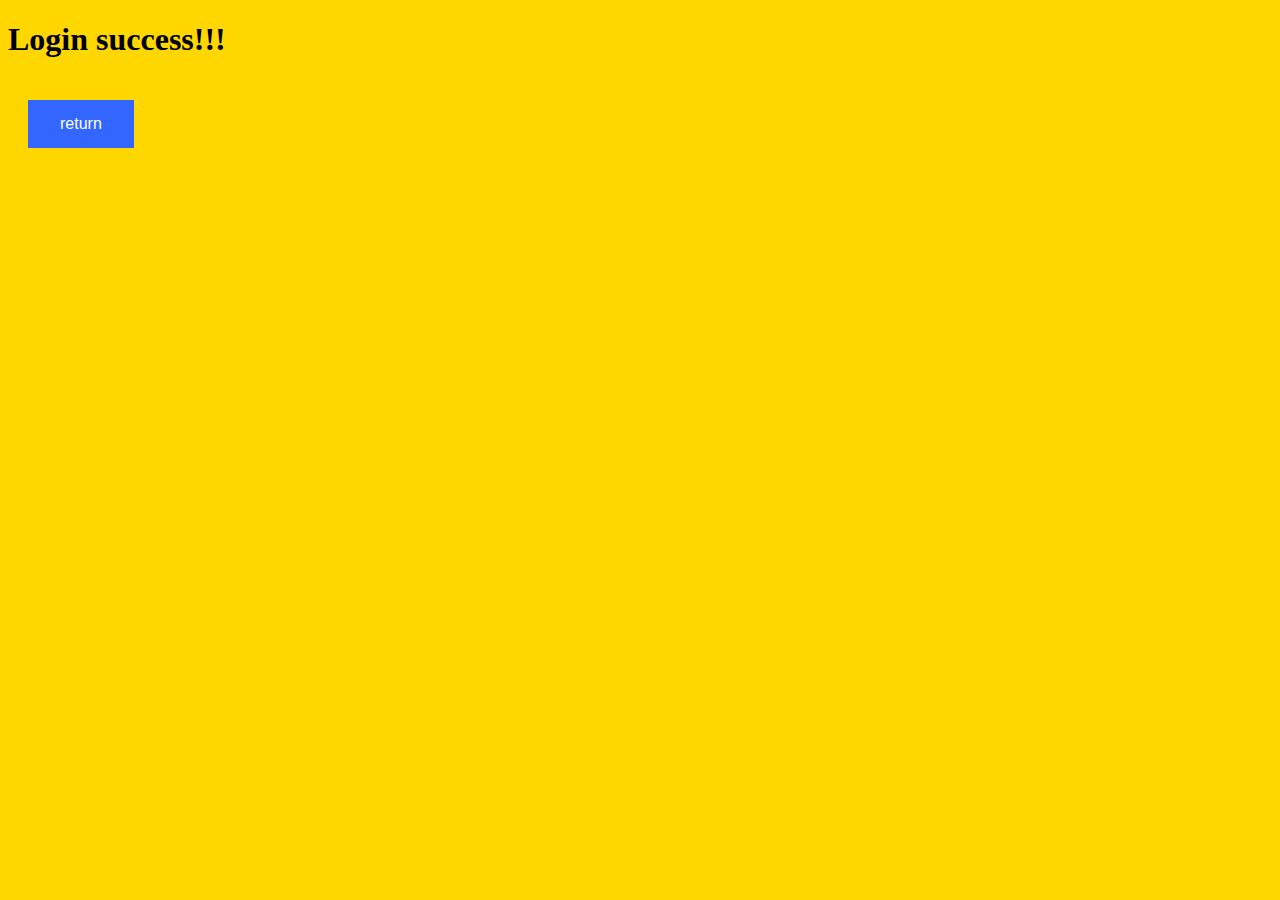
<file: index.html>
<!DOCTYPE html>
<html lang="en" dir="ltr">
  <head>
    <meta charset="utf-8">
    <link rel="stylesheet" type="text/css" href="style.css" />
    <title></title>
  </head>
  <body>
    <H1>Login success!!!<H1>
      <form action="index.php" >
        <button id='valid' type="submit" name="submit">return</button>
      </form>
  </body>
</html>
</file>
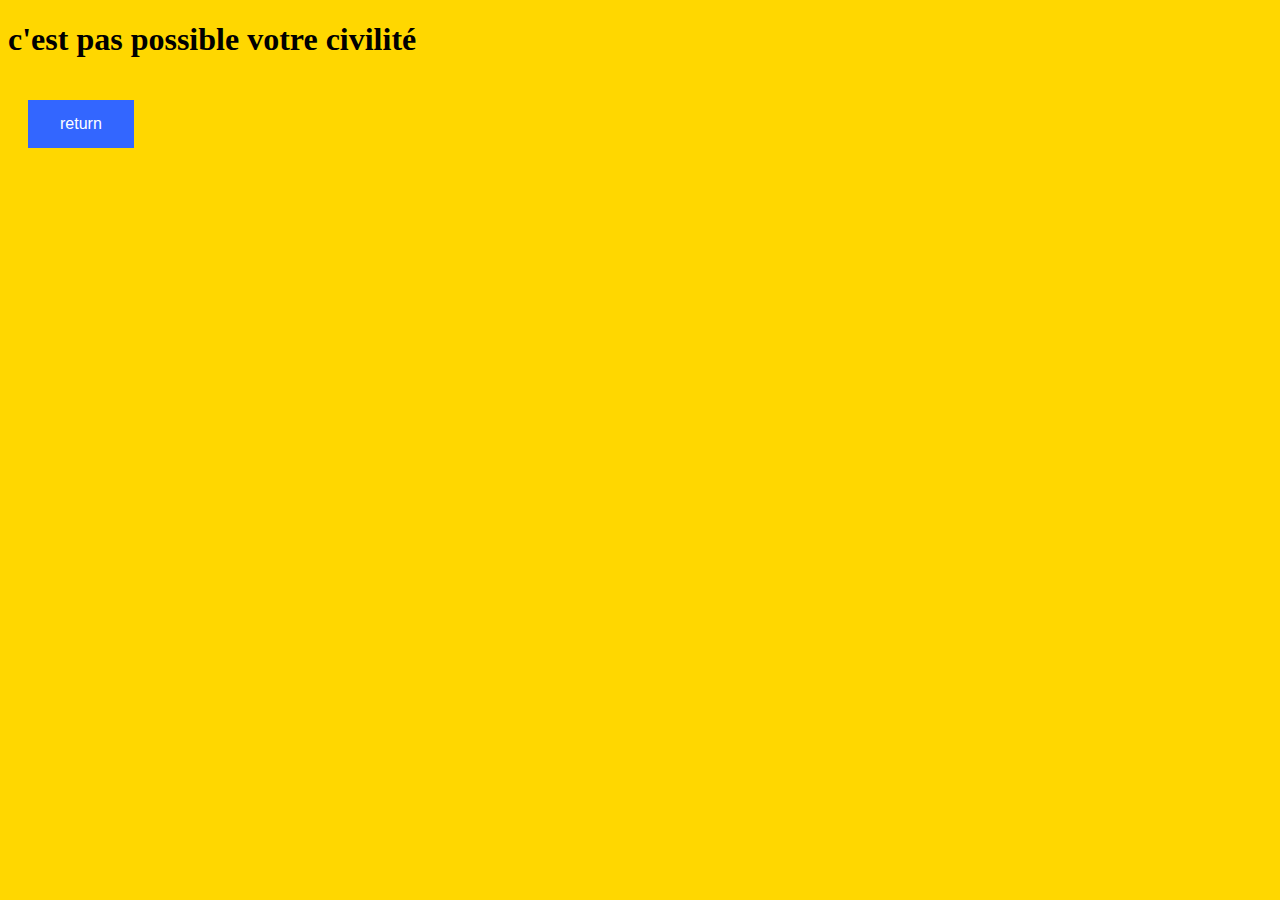
<file: fail.html>
<!DOCTYPE html>
<html lang="en" dir="ltr">
  <head>
    <meta charset="utf-8">
    <link rel="stylesheet" type="text/css" href="style.css" />
    <title></title>
  </head>
  <body>
    <h1>c'est pas possible votre civilité</h1>

    <form action="inscription.php" >
      <button id='valid' type="submit" name="submit">return</button>
    </form>
  </body>
</html>
</file>
<file: style.css>
.sidebar{
  float:left;
  background-color:#ffff66;
  border: none;

  margin: none;
  width:300px;
  height: 100%;

  position:fixed;
  z-index:1;
  overflow:auto;
}

.sidebar a{
padding: 30px 20px;
text-align: center;
color:orange;
font-weight: bold;
font-family: Arial;
width:auto;
display:block;
outline:0;
margin-bottom: 30px;
margin-top: 20px;
/* white-space:normal; */
}
.sidebar a:hover {
    background-color: orange;
    color: #ffff66;
}
.sidebar input{
  align:middle;
  padding: 10px 25px;
  text-align: center;
  float:right;
  display: block;
  background-color: orange;
  font-weight: bold;
  font-family: Arial;
  width:auto;
  color:white;
  display:block;
  border: none;
  margin-bottom: 10px;
  margin-top: 18px;
  margin-right: 30px;
  position:relative;
  box-sizing: border-box;
}
.sidebar input::placeholder{
  color:white;
}
.sidebar
.closebutton{
  background-color: orange;
  border: none;
  color: white;
  padding: 15px 32px;
  text-align: center;
  text-decoration: none;
  display: inline-block;
  margin-bottom: none;
  font-size: 16px;
  margin-bottom: none;
  cursor: pointer;

}
#first{
  text-align: left;
  font-weight: bold;
  font-family: Arial;
  color:orange;
  font-size: 16px;
  margin-left: 10px;
}

#buttonlogin{
  display: block;
}
.sidebar
.loginbutton{

  background-color: orange;
  border: none;
  margin-top: 10px;
  color: white;
  padding: 15px 32px;
  text-align: center;
  text-decoration: none;
  display:block;
  margin-bottom: none;
  font-size: 16px;
  margin-bottom: none;
  cursor: pointer;
  float:right;
  margin-top: 10px;
}
#titlle{

  text-align: center;
  text-decoration: none;
  font-size: 50px;
  background-color: coral;
  height: 120px;

}

#letter{
transform: translate(0%, 30%);

}
a{

  text-decoration: none;

  top: 50%;
  left: 50%;
}
#bigg{
background-color: #555555;
border: none;
color: white;
padding: 15px 32px;
text-align: center;
text-decoration: none;
display: inline-block;
margin-bottom: none;
font-size: 16px;
margin-bottom: none;
cursor: pointer;
}


#big {
background-color: #555555;
border: none;
color: white;
padding: 15px 32px;
text-align: center;
text-decoration: none;
display: inline-block;
font-size: 16px;
font-family: 'Oswald';
float:right;
cursor: pointer;
margin-bottom: none;
visibility: visible;
}

#left{
  float: left;
  vertical-align: bottom;
  margin-right: 5.5px;
  margin-left: 5.5px;
  margin-bottom: 5.5px;
  margin-top: 24.5px;
  font-size: 30px;
  font-family: 'Oswald';
  color:#ffffff;
}
#right{
  float: right;
  vertical-align: bottom;
  margin-right: 5.5px;
  margin-left: 5.5px;
  margin-bottom: none;
  margin-top: 24.5px;

}
#secondtitle{
  background-color: #ffcc00;
  width: 100%;
  height: 80px;
  text-decoration: none;
  display:block;
}

#bigg:hover{
  background-color: white;
  color: black;

}
 #rock {

   width: 130px;
   height: 75px;
   background-repeat: no-repeat;
   border: none;
   background: url(button.png) 50% 50% no-repeat;}

  body{
    background-color: #FFD700
  }

.img-container  {
float: left;
width: auto;

padding: 2px;
overflow: visible;
margin-top: 10px;
margin-left:15px;
margin-bottom: 5px;
background-color: white;
font-family: Arial;
z-index: 3;
display: inline-block;


}
.img-container img{
margin:0;
width: 480px;
height:291px;
overflow: visible;
cursor: pointer;

}


.img-container:hover{


  transform: scale(1.5);
}

  .img-container.img{
    background-image: contain ;

  }
.clearfix::after {
content: "";
clear: both;
display: table;
}

* {
box-sizing: border-box;
}
.footer {
    padding: 20px;
    text-align: center;
    background: #ddd;
    margin-top: 20px;
    position:relative;
}

@media (max-width : 950px) {
  .img-container  {
  float: left;

  padding: 2px;
  overflow: visible;
  margin-left:3px;
  ;
  margin-bottom: 5px;
  background-color: white;
  font-family: Arial;
  z-index: 3;



  }

  .img-container img  {
margin:0;
height: 280px;
width:480px;
overflow: visible;
background-color: white;
font-family: Arial;

cursor: pointer;

}

#my_image{width:200px; margin:20px; cursor:crosshair;}
#appear_div{width:800px;height:800px; position:absolute; z-index:10; opacity:0.7; background: #002447;}
#appear{display:block; margin:auto; position: relative; z-index:11; top:20px;}
#closeImage{position:fixed; z-index:12; top:20px;right:20px; cursor:pointer;}


}

#valid{background-color: #3366ff;
border: none;
color: white;
padding: 15px 32px;
text-align: center;
text-decoration: none;
display: inline-block;
margin-bottom: none;
font-size: 16px;
margin-bottom: none;
cursor: pointer;
margin:20px;
}

.poet{
  color: white;
  float: left;
  width: 49%;
  padding: 15px;
  margin:5px;
  text-align: justify;
  letter-spacing: 3px;
  font-family: 'Times New Roman';

}
.poett{
  color: white;
  float: left;
  width: 100%;
  padding: 15px;
  font-size: 30px;
  margin:5px;
  text-align: justify;
  letter-spacing: 2px;
  font-family: 'Times New Roman';

}
.column{
  display: table;
  clear: both;
}
#inscrip input{

  padding: 10px 25px;
  text-align: center;


  background-color: orange;
  font-weight: bold;
  font-family: Arial;
  width:auto;
  color:white;

  border: none;

}

.box{
  display: block;
    position: relative;
    padding-left: 35px;
    margin-bottom: 12px;
    cursor: pointer;
    font-size: 22px;
    -webkit-user-select: none;
    -moz-user-select: none;
    -ms-user-select: none;
    user-select: none;
    color: orange;
}
.box input {
    position: absolute;
    opacity: 0;
    cursor: pointer;
}
.checkmark {
    position: absolute;
    top: 0;
    left: 0;
    height: 25px;
    width: 25px;
    background-color: #eee;
}
.box:hover input ~ .checkmark {
    background-color: #ccc;
}

.box input:checked ~ .checkmark {
    background-color: #2196F3;
}
.box:after {
    content: "";
    position: absolute;
    display: none;
}
.box input:checked ~ .checkmark:after {
    display: block;
}

.box .checkmark:after {
    left: 9px;
    top: 5px;
    width: 5px;
    height: 10px;
    border: solid white;
    border-width: 0 3px 3px 0;
    -webkit-transform: rotate(45deg);
    -ms-transform: rotate(45deg);
    transform: rotate(45deg);
}
#inscrip p2{
  font-size: 15px;
  font-weight: bold;
  color: orange;
}

#ins H1{
  color:#3366ff;
}
#good{
  color:orange;
}
#god{
 color:#3366ff;
}
</file>
